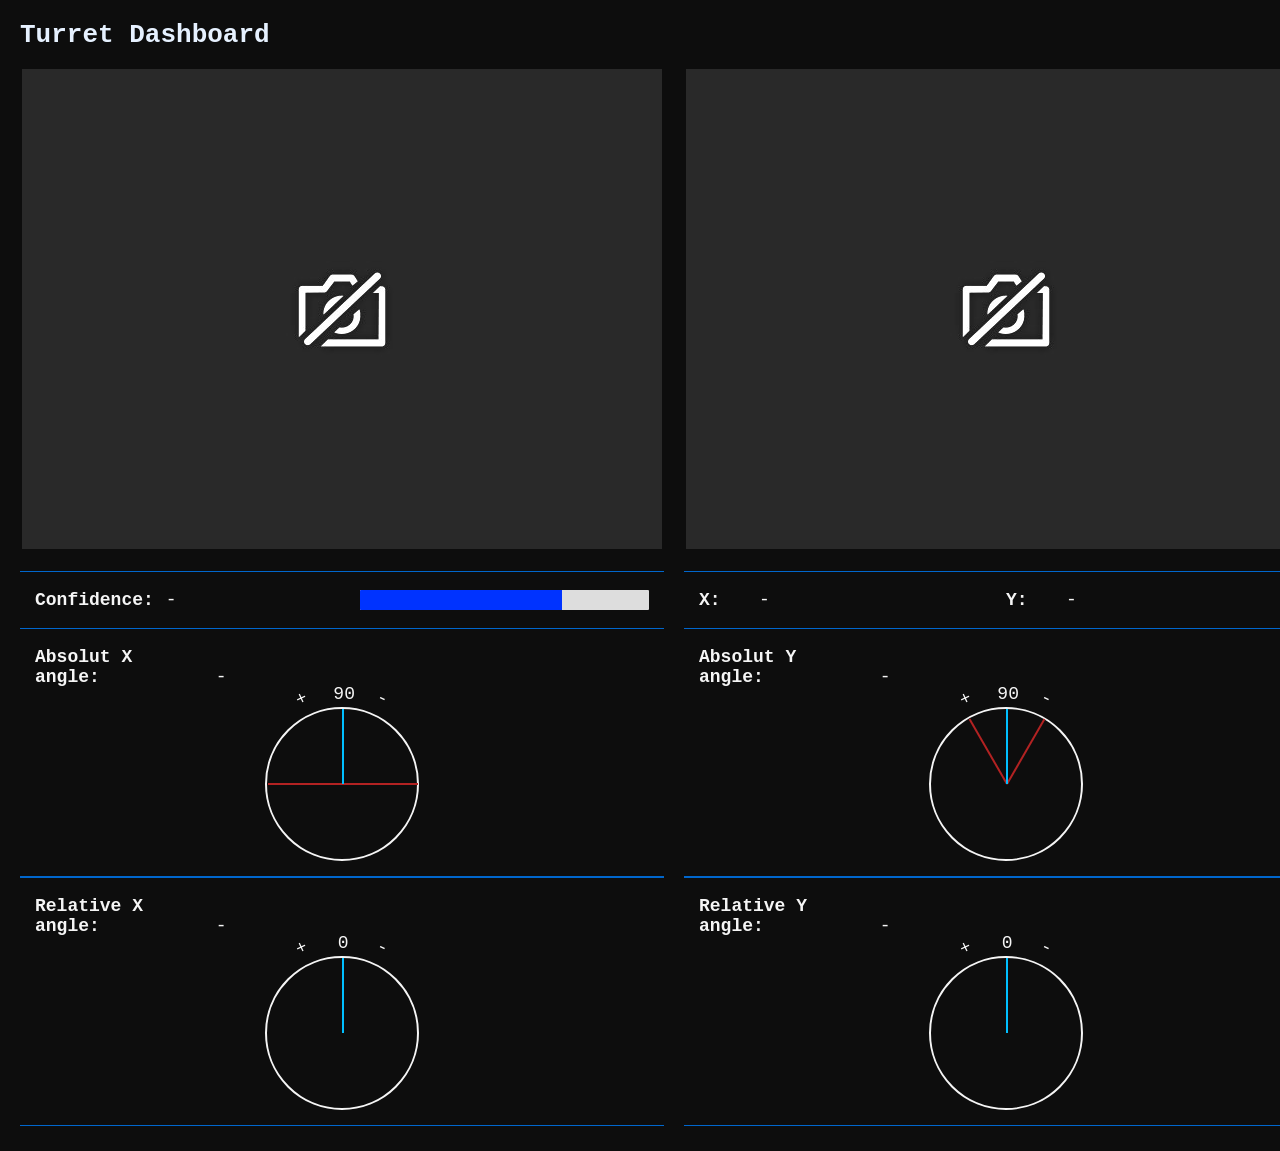
<file: Server/templates/index.html>
<!DOCTYPE html>
<html lang="en">
<head>
    <title>Turret Dashboard</title>
    <script src="https://cdn.socket.io/4.7.2/socket.io.min.js"></script>
    <link rel="stylesheet" href="../static/styles.css">
</head>
<body>
    <div class="left-middle-container">
        <div class="title">
            <h1>Turret Dashboard</h1>
        </div>

        <div class="panels-container">
            <div class="left-panel">

                <div class="image-container">
                    <img id="live-image" src="../static/notFound.png" onerror="this.onerror=null; this.src='static/notFound.png'" alt="" width="640" height="480">
                </div>

                <div class="confidence-container">
                    <p><span class="conf-label">Confidence:</span> <span id="conf-value" class="conf-value-class">-</span></p>
                    <div class="confidence-bar">
                        <div class="confidence-fill" style="width: 70%;"></div>
                    </div>
                </div>

                <div class="angle-container">
                    <p><span class="x-and-y-angle-label">Absolut X angle:
                    <span class="hover-angle-label">displays the absolut horizontal angle of the turret's direction</span>
                    </span> <span id="absolut-x-angle-value" class="x-and-y-angle-value">-</span></p>
                    <div class="angle-visual">
                    <div class="angle-circle">
                        <div class="angle-label-top">90</div>
                        <div class="angle-label-plus">+<span class="hover-angle-label-for-plus">left</span></div>
                        <div class="angle-label-minus">-<span class="hover-angle-label-for-minus">right</span></div>
                        <div class="angle-line limit-line-0"></div>
                        <div class="angle-line limit-line-180"></div>
                        <div class="angle-line" id="absolut-x-angle-line"></div>
                    </div>
                    </div>
                </div>

                <div class="angle-container">
                    <p><span class="x-and-y-angle-label">Relative X angle:
                    <span class="hover-angle-label">displays the relative horizontal angle the turret calculated</span>
                    </span> <span id="relative-x-angle-value" class="x-and-y-angle-value">-</span></p>
                    <div class="angle-visual">
                    <div class="angle-circle">
                        <div class="angle-label-top">0</div>
                        <div class="angle-label-plus">+</div>
                        <div class="angle-label-minus">-</div>
                        <div class="angle-line" id="relative-x-angle-line"></div>
                    </div>
                    </div>
                </div>
            </div>

            <div class="middle-panel">
                <div class="image-container">
                    <div id="crosshair-container">
                        <div id="crosshair-horizontal-line"></div>
                        <div id="crosshair-vertical-line"></div>
                    </div>
                    <img id="live-mask" src="../static/notFound.png" onerror="this.onerror=null; this.src='static/notFound.png'" alt="" width="640" height="480">
                </div>

                <div class="x-and-y-container">
                    <div class="x-and-y-subcontainer">
                        <div class="xy-pair">
                            <span class="x-and-y-label">X:</span>
                            <span id="x-value" class="x-and-y-value">-</span>
                        </div>
                        <div class="xy-pair">
                            <span class="x-and-y-label">Y:</span>
                            <span id="y-value" class="x-and-y-value">-</span>
                        </div>
                    </div>
                </div>

                <div class="angle-container">
                    <p><span class="x-and-y-angle-label">Absolut Y angle:
                        <span class="hover-angle-label">displays the absolut vertical angle of the turret's direction</span>
                    </span> <span id="absolut-y-angle-value" class="x-and-y-angle-value">-</span></p>
                    <div class="angle-visual">
                    <div class="angle-circle">
                        <div class="angle-label-top">90</div>
                        <div class="angle-label-plus">+<span class="hover-angle-label-for-plus">up</span></div>
                        <div class="angle-label-minus">-<span class="hover-angle-label-for-minus">down</span></div>
                        <div class="angle-line limit-line-60"></div>
                        <div class="angle-line limit-line-120"></div>
                        <div class="angle-line" id="absolut-y-angle-line"></div>
                    </div>
                    </div>
                </div>
                <div class="angle-container">
                    <p><span class="x-and-y-angle-label">Relative Y angle:
                        <span class="hover-angle-label">displays the relative vertical angle the turret calculated</span>
                    </span> <span id="relative-y-angle-value" class="x-and-y-angle-value">-</span>
                    </p>
                    <div class="angle-visual">
                    <div class="angle-circle">
                        <div class="angle-label-top">0</div>
                        <div class="angle-label-plus">+</div>
                        <div class="angle-label-minus">-</div>
                        <div class="angle-line" id="relative-y-angle-line"></div>
                    </div>
                    </div>
                </div>
            </div>
        </div>
    </div>

    <div class="right-panel">
        <h2>Turret Log</h2>
        <div id="log-container"></div>
    </div>

    <script src="../static/script.js"></script>
</body>
</html>
</file>
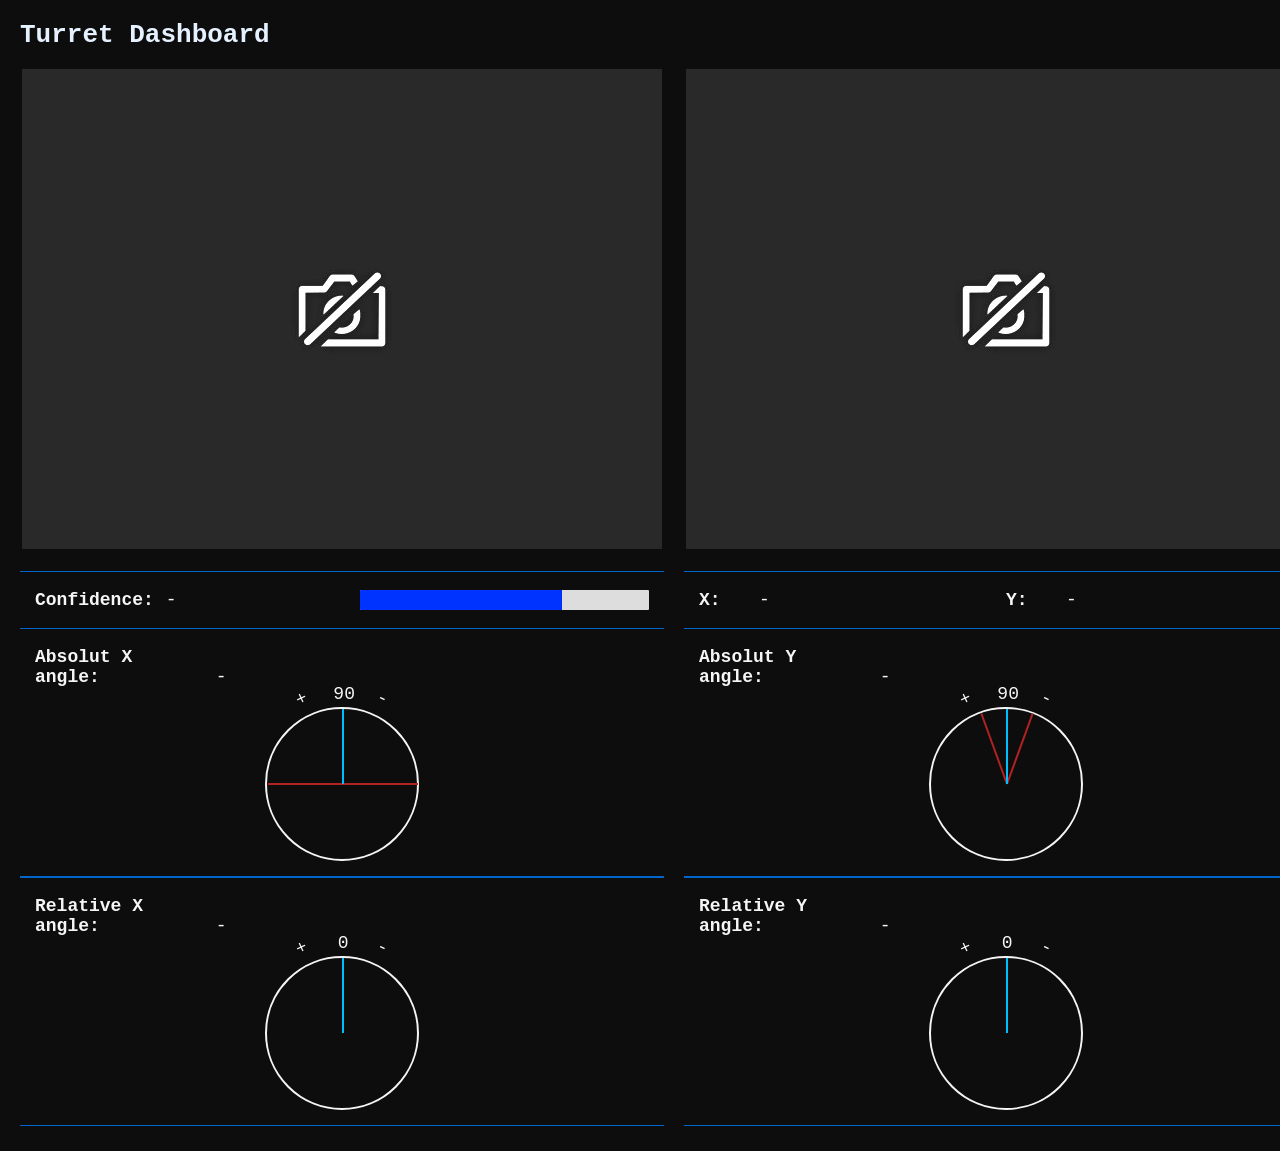
<file: src/server/templates/index.html>
<!DOCTYPE html>
<html lang="en">
<head>
    <title>Turret Dashboard</title>
    <script src="https://cdn.socket.io/4.7.2/socket.io.min.js"></script>
    <link rel="stylesheet" href="../static/styles.css">
</head>
<body>
    <div class="left-middle-container">
        <div class="title">
            <h1>Turret Dashboard</h1>
        </div>

        <div class="panels-container">
            <div class="left-panel">

                <div class="image-container">
                    <img id="live-image" src="../static/notFound.png" onerror="this.onerror=null; this.src='static/notFound.png'" alt="" width="640" height="480">
                </div>

                <div class="confidence-container">
                    <p><span class="conf-label">Confidence:</span> <span id="conf-value" class="conf-value-class">-</span></p>
                    <div class="confidence-bar">
                        <div class="confidence-fill" style="width: 70%;"></div>
                    </div>
                </div>

                <div class="angle-container">
                    <p><span class="x-and-y-angle-label">Absolut X angle:
                    <span class="hover-angle-label">displays the absolut horizontal angle of the turret's direction</span>
                    </span> <span id="absolut-x-angle-value" class="x-and-y-angle-value">-</span></p>
                    <div class="angle-visual">
                    <div class="angle-circle">
                        <div class="angle-label-top">90</div>
                        <div class="angle-label-plus">+<span class="hover-angle-label-for-plus">left</span></div>
                        <div class="angle-label-minus">-<span class="hover-angle-label-for-minus">right</span></div>
                        <div class="angle-line limit-line-0"></div>
                        <div class="angle-line limit-line-180"></div>
                        <div class="angle-line" id="absolut-x-angle-line"></div>
                    </div>
                    </div>
                </div>

                <div class="angle-container">
                    <p><span class="x-and-y-angle-label">Relative X angle:
                    <span class="hover-angle-label">displays the relative horizontal angle the turret calculated</span>
                    </span> <span id="relative-x-angle-value" class="x-and-y-angle-value">-</span></p>
                    <div class="angle-visual">
                    <div class="angle-circle">
                        <div class="angle-label-top">0</div>
                        <div class="angle-label-plus">+</div>
                        <div class="angle-label-minus">-</div>
                        <div class="angle-line" id="relative-x-angle-line"></div>
                    </div>
                    </div>
                </div>
            </div>

            <div class="middle-panel">
                <div class="image-container">
                    <div id="crosshair-container">
                        <div id="crosshair-horizontal-line"></div>
                        <div id="crosshair-vertical-line"></div>
                    </div>
                    <img id="live-mask" src="../static/notFound.png" onerror="this.onerror=null; this.src='static/notFound.png'" alt="" width="640" height="480">
                </div>

                <div class="x-and-y-container">
                    <div class="x-and-y-subcontainer">
                        <div class="xy-pair">
                            <span class="x-and-y-label">X:</span>
                            <span id="x-value" class="x-and-y-value">-</span>
                        </div>
                        <div class="xy-pair">
                            <span class="x-and-y-label">Y:</span>
                            <span id="y-value" class="x-and-y-value">-</span>
                        </div>
                    </div>
                </div>

                <div class="angle-container">
                    <p><span class="x-and-y-angle-label">Absolut Y angle:
                        <span class="hover-angle-label">displays the absolut vertical angle of the turret's direction</span>
                    </span> <span id="absolut-y-angle-value" class="x-and-y-angle-value">-</span></p>
                    <div class="angle-visual">
                    <div class="angle-circle">
                        <div class="angle-label-top">90</div>
                        <div class="angle-label-plus">+<span class="hover-angle-label-for-plus">up</span></div>
                        <div class="angle-label-minus">-<span class="hover-angle-label-for-minus">down</span></div>
                        <div class="angle-line limit-line-70"></div>
                        <div class="angle-line limit-line-110"></div>
                        <div class="angle-line" id="absolut-y-angle-line"></div>
                    </div>
                    </div>
                </div>
                <div class="angle-container">
                    <p><span class="x-and-y-angle-label">Relative Y angle:
                        <span class="hover-angle-label">displays the relative vertical angle the turret calculated</span>
                    </span> <span id="relative-y-angle-value" class="x-and-y-angle-value">-</span>
                    </p>
                    <div class="angle-visual">
                    <div class="angle-circle">
                        <div class="angle-label-top">0</div>
                        <div class="angle-label-plus">+</div>
                        <div class="angle-label-minus">-</div>
                        <div class="angle-line" id="relative-y-angle-line"></div>
                    </div>
                    </div>
                </div>
            </div>
        </div>
    </div>

    <div class="right-panel">
        <h2>Turret Log</h2>
        <div id="log-container"></div>
    </div>

    <script src="../static/script.js"></script>
</body>
</html>
</file>
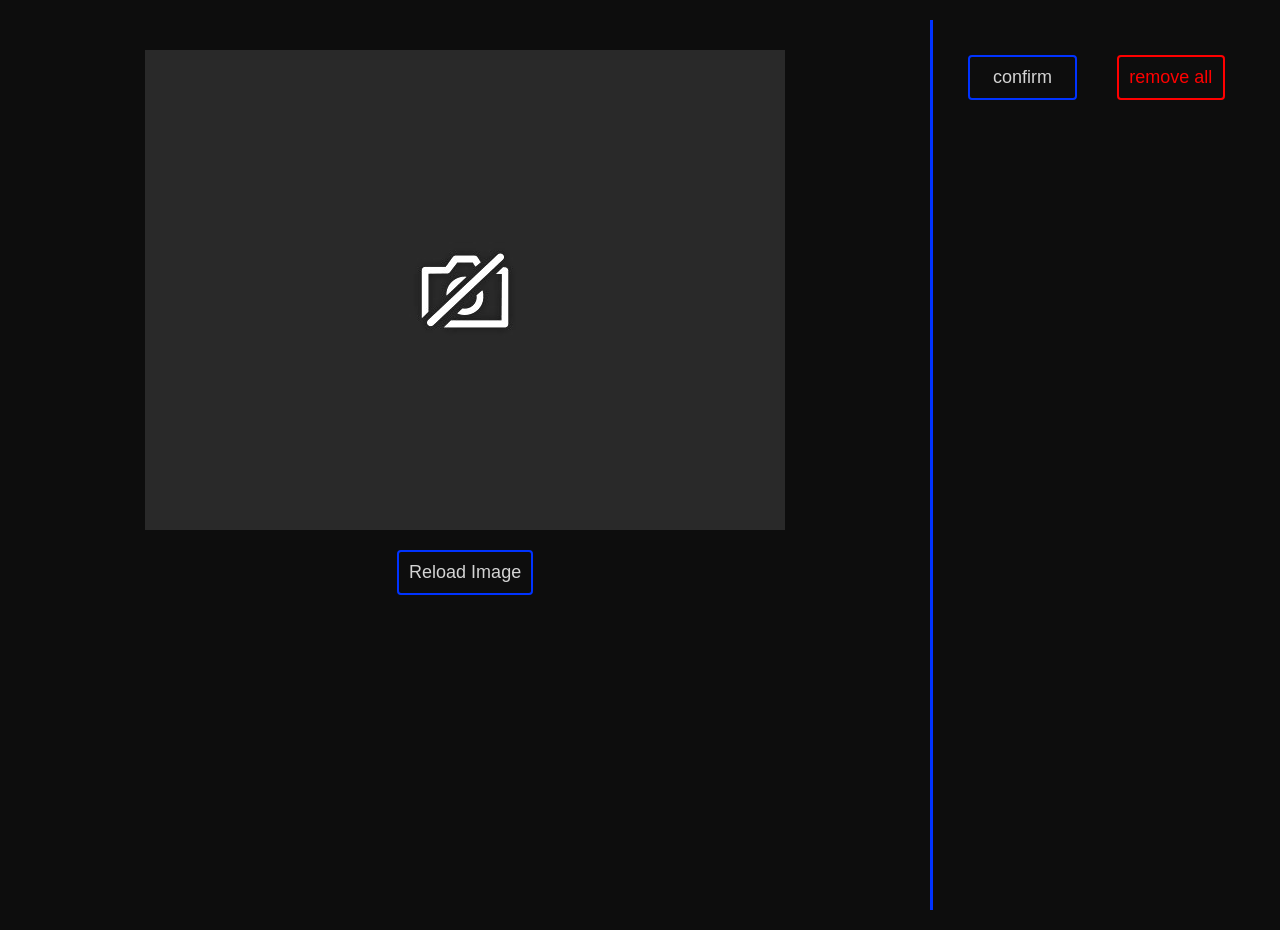
<file: server/templates/color_selector.html>
<!DOCTYPE html>
<html lang="en">
<head>
    <meta charset="UTF-8">
    <title>Color Selector</title>
    <script src="https://cdn.socket.io/4.7.2/socket.io.min.js"></script>
    <link rel="stylesheet" href="../static/color_selector/styles.css">
    <link rel="stylesheet" href="https://cdnjs.cloudflare.com/ajax/libs/font-awesome/6.4.0/css/all.min.css">
</head>
<body>
    <div class="left-side">
        <div class="image-container">
            <canvas id="canvas" style="display: none;"></canvas>
            <img id="image" src="../static/notFound.png" onerror="this.onerror=null; this.src='../static/notFound.png'" alt="" width="640" height="480">
        </div>
        <div class="button-container">
            <button id="button-update-image" type="button">Reload Image</button>
        </div>
    </div>

    <div class="right-side">
        <div class="button-container">
            <button id="confirm-button" type="button">confirm</button>
            <button id="remove-all-button" type="button">remove all</button>
        </div>
        <div id="color-selection-container"></div>
    </div>

    <script src="../static/color_selector/script.js"></script>
</body>
</html>
</file>
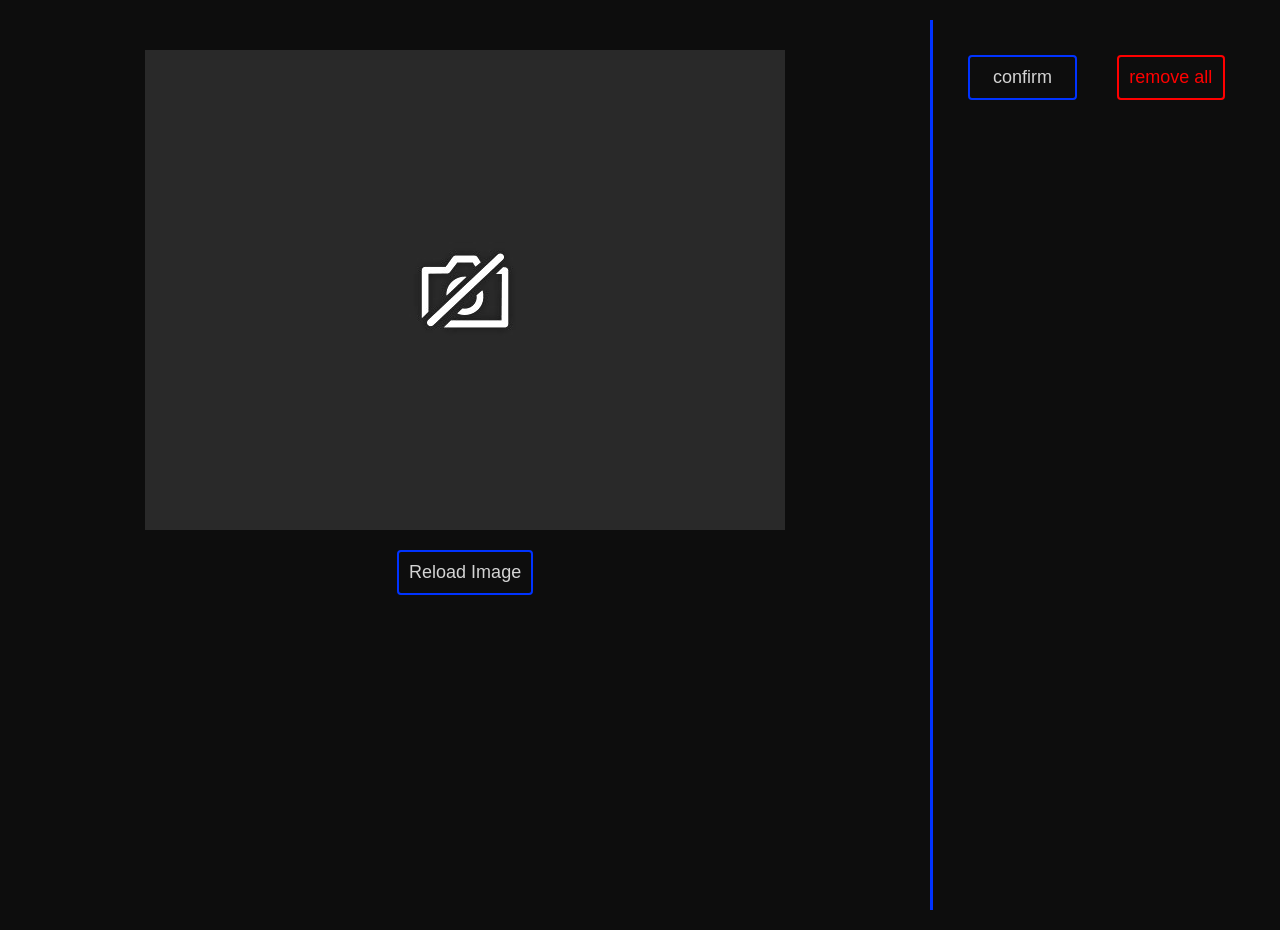
<file: Server/templates/colorSelector.html>
<!DOCTYPE html>
<html lang="en">
<head>
    <meta charset="UTF-8">
    <title>Color Selector</title>
    <script src="https://cdn.socket.io/4.7.2/socket.io.min.js"></script>
    <link rel="stylesheet" href="../static/colorSelector/styles.css">
    <link rel="stylesheet" href="https://cdnjs.cloudflare.com/ajax/libs/font-awesome/6.4.0/css/all.min.css">
</head>
<body>
    <div class="left-side">
        <div class="image-container">
            <canvas id="canvas" style="display: none;"></canvas>
            <img id="image" src="../static/notFound.png" onerror="this.onerror=null; this.src='../static/notFound.png'" alt="" width="640" height="480">
        </div>
        <div class="button-container">
            <button id="button-update-image" type="button">Reload Image</button>
        </div>
    </div>

    <div class="right-side">
        <div class="button-container">
            <button id="confirm-button" type="button">confirm</button>
            <button id="remove-all-button" type="button">remove all</button>
        </div>
        <div id="color-selection-container"></div>
    </div>

    <script src="../static/colorSelector/script.js"></script>
</body>
</html>
</file>
<file: Server/static/styles.css>
body {
    display: flex;
    flex-direction: row;
    font-family: monospace;
    margin: 0;
    padding: 20px;
    background-color: #0D0D0D;
}

.title {

}

.left-middle-container {
    flex: 2;
    display: flex;
    flex-direction: column;
}

.panels-container {
    display: flex;
    flex-direction: row;
    gap: 20px;
}

.image-container {
    display: flex;
    justify-content: center;
    align-items: center;
}

.left-panel,
.middle-panel {
    flex: 1;
    display: flex;
    flex-direction: column;
}

.right-panel {
    flex: 1;
    width: 800px;
    margin-left: 20px;
    background-color: #1e1e1e;
    color: #f0f0f0;
    padding: 10px;
    overflow-y: auto;
    height: calc(100vh - 40px);
    border-radius: 3px;
}

.values-container {
    margin-top: 20px;
    font-size: 18px;
    background-color: #f5f5f5;
    padding: 15px;
    border-radius: 5px;
}

.value-label {
    font-weight: bold;
    display: inline-block;
    width: 120px;
    color: #333;
}

.value {
    display: inline-block;
    width: 50px;
    color: #0066cc;
}

.confidence-container {
    margin-top: 20px;
    font-size: 18px;
    background-color: #0D0D0D;
    padding: 0 15px 0;
    border-top: #0066cc solid 1px;
    display: flex;
    align-items: center;
    justify-content: space-between;
    gap: 20px;
}

.conf-label {
    font-weight: bold;
    display: inline-block;
    width: 120px;
    color: #f5f5f5;
}

.conf-value-class {
    display: inline-block;
    width: 50px;
    color: #f5f5f5;
}

.confidence-bar {
  flex: 0.7;
  height: 20px;
  background-color: #ddd;
  border-radius: 1px;
  overflow: hidden;
}

.confidence-fill {
  height: 100%;
  background-color: #0033FF;
  width: 70%;
  transition: width 0.2s ease;
}

.x-and-y-container {
    display: flex;
    flex: 1;
    margin-top: 20px;
    font-size: 18px;
    padding: 5px 15px;
    flex-direction: row;
    background-color: #0D0D0D;
    border-top: #0066cc solid 1px;
}

.x-and-y-subcontainer {
    display: flex;
    flex: 1;
    flex-direction: row;
}

.xy-pair {
    display: flex;
    align-items: center;
    flex: 1;
}

.x-and-y-label {
    font-weight: bold;
    display: inline-block;
    width: 60px;
    color: #f5f5f5;
}

.x-and-y-value {
    display: inline-block;
    width: 50px;
    color: #f5f5f5;
}

.angle-container {
    font-size: 18px;
    background-color: #0D0D0D;
    padding: 0 15px 15px;
    border-top: #0066cc solid 1px;
    border-bottom: #0066cc solid 1px;
}

.x-and-y-angle-label {
    font-weight: bold;
    display: inline-block;
    width: 170px;
    color: #f5f5f5;
    position: relative;
}

.hover-angle-label {
    display: none;
    position: absolute;
    bottom: 100%;
    left: 0;
    background: #222;
    color: #fff;
    padding: 4px 8px;
    border-radius: 4px;
    font-size: 0.85rem;
    white-space: nowrap;
}

.hover-angle-label-for-plus {
    display: none;
    position: absolute;
    bottom: 100%;
    left: 0;
    background: #222;
    color: #fff;
    padding: 4px 8px;
    border-radius: 4px;
    font-size: 0.85rem;
    white-space: nowrap;
    transform: rotate(25deg);
}

.hover-angle-label-for-minus {
    display: none;
    position: absolute;
    top: 100%;
    background: #222;
    color: #fff;
    padding: 4px 8px;
    border-radius: 4px;
    font-size: 0.85rem;
    white-space: nowrap;
    transform: rotate(-205deg);
}


.x-and-y-angle-label:hover .hover-angle-label {
    display: block;
}

.angle-label-plus:hover .hover-angle-label-for-plus {
    display: block;
}

.angle-label-minus:hover .hover-angle-label-for-minus {
    display: block;
}

.x-and-y-angle-value {
    display: inline-block;
    width: 50px;
    color: #f5f5f5;
}

.angle-visual {
    display: flex;
    justify-content: center;
    margin-top: 20px;
}

.angle-circle {
    width: 150px;
    height: 150px;
    border: 2px solid #f5f5f5;
    border-radius: 50%;
    position: relative;
}

.angle-label-top {
    position: absolute;
    font-family: monospace;
    color: #f5f5f5;
    font-size: 18px;
    top: -25px;
    left: 50%;
    transform: translateX(-40%);
}

.angle-label-plus {
    position: absolute;
    font-family: monospace;
    color: #f5f5f5;
    font-size: 18px;
    top: -22px;
    left: 22%;
    transform: translateX(-40%);
    rotate: -25deg;
}

.angle-label-minus {
    position: absolute;
    font-family: monospace;
    color: #f5f5f5;
    font-size: 18px;
    top: -22px;
    right: 22%;
    transform: translateX(-40%);
    rotate: 205deg;
}

.angle-line {
    width: 2px;
    height: 50%;
    background-color: deepskyblue;
    position: absolute;
    top: 0;
    left: 50%;
    transform-origin: bottom center;
    transform: rotate(0deg);
}

.limit-line-0 {
    background-color: firebrick;
    transform: rotate(-90deg);
}


.limit-line-180 {
    background-color: firebrick;
    transform: rotate(90deg);
}

.limit-line-60 {
    background-color: firebrick;
    transform: rotate(-30deg);
}

.limit-line-120 {
    background-color: firebrick;
    transform: rotate(30deg);
}

#image-container {
    text-align: center;
    display: flex;
}

#live-image {
    border: #0D0D0D solid 2px;
}

h1 {
    margin-top: 0;
    color: #E6F1FF;
}

#log-container {
    font-family: monospace;
    white-space: pre;
}

.log-entry {
    margin-bottom: 5px;
    border-bottom: 1px solid #333;
    padding-bottom: 5px;
}

.log-time {
    color: #6a9955;
}

.log-message {
    color: #d4d4d4;
}

#live-mask {
    border: #0D0D0D solid 2px;
    display: block;
}

#crosshair-container {
    position: relative;
    background-color: #0D0D0D;
    border: #0066cc solid 2px;
    width: 640px;
    height: 480px;
    display: none;
}

#crosshair-horizontal-line {
    position: absolute;
    background-color: deepskyblue;
    width: 100%;
    height: 1px;
    left: 0;
    top: 240px;
    display: none;
}

#crosshair-vertical-line {
    position: absolute;
    background-color: deepskyblue;
    height: 100%;
    width: 1px;
    left: 340px;
    top: 0;
    display: none;
}
</file>
<file: src/server/static/styles.css>
body {
    display: flex;
    flex-direction: row;
    font-family: monospace;
    margin: 0;
    padding: 20px;
    background-color: #0D0D0D;
}

.title {

}

.left-middle-container {
    flex: 2;
    display: flex;
    flex-direction: column;
}

.panels-container {
    display: flex;
    flex-direction: row;
    gap: 20px;
}

.image-container {
    display: flex;
    justify-content: center;
    align-items: center;
}

.left-panel,
.middle-panel {
    flex: 1;
    display: flex;
    flex-direction: column;
}

.right-panel {
    flex: 1;
    width: 800px;
    margin-left: 20px;
    background-color: #1e1e1e;
    color: #f0f0f0;
    padding: 10px;
    overflow-y: auto;
    height: calc(100vh - 40px);
    border-radius: 3px;
}

.values-container {
    margin-top: 20px;
    font-size: 18px;
    background-color: #f5f5f5;
    padding: 15px;
    border-radius: 5px;
}

.value-label {
    font-weight: bold;
    display: inline-block;
    width: 120px;
    color: #333;
}

.value {
    display: inline-block;
    width: 50px;
    color: #0066cc;
}

.confidence-container {
    margin-top: 20px;
    font-size: 18px;
    background-color: #0D0D0D;
    padding: 0 15px 0;
    border-top: #0066cc solid 1px;
    display: flex;
    align-items: center;
    justify-content: space-between;
    gap: 20px;
}

.conf-label {
    font-weight: bold;
    display: inline-block;
    width: 120px;
    color: #f5f5f5;
}

.conf-value-class {
    display: inline-block;
    width: 50px;
    color: #f5f5f5;
}

.confidence-bar {
  flex: 0.7;
  height: 20px;
  background-color: #ddd;
  border-radius: 1px;
  overflow: hidden;
}

.confidence-fill {
  height: 100%;
  background-color: #0033FF;
  width: 70%;
  transition: width 0.2s ease;
}

.x-and-y-container {
    display: flex;
    flex: 1;
    margin-top: 20px;
    font-size: 18px;
    padding: 5px 15px;
    flex-direction: row;
    background-color: #0D0D0D;
    border-top: #0066cc solid 1px;
}

.x-and-y-subcontainer {
    display: flex;
    flex: 1;
    flex-direction: row;
}

.xy-pair {
    display: flex;
    align-items: center;
    flex: 1;
}

.x-and-y-label {
    font-weight: bold;
    display: inline-block;
    width: 60px;
    color: #f5f5f5;
}

.x-and-y-value {
    display: inline-block;
    width: 50px;
    color: #f5f5f5;
}

.angle-container {
    font-size: 18px;
    background-color: #0D0D0D;
    padding: 0 15px 15px;
    border-top: #0066cc solid 1px;
    border-bottom: #0066cc solid 1px;
}

.x-and-y-angle-label {
    font-weight: bold;
    display: inline-block;
    width: 170px;
    color: #f5f5f5;
    position: relative;
}

.hover-angle-label {
    display: none;
    position: absolute;
    bottom: 100%;
    left: 0;
    background: #222;
    color: #fff;
    padding: 4px 8px;
    border-radius: 4px;
    font-size: 0.85rem;
    white-space: nowrap;
}

.hover-angle-label-for-plus {
    display: none;
    position: absolute;
    bottom: 100%;
    left: 0;
    background: #222;
    color: #fff;
    padding: 4px 8px;
    border-radius: 4px;
    font-size: 0.85rem;
    white-space: nowrap;
    transform: rotate(25deg);
}

.hover-angle-label-for-minus {
    display: none;
    position: absolute;
    top: 100%;
    background: #222;
    color: #fff;
    padding: 4px 8px;
    border-radius: 4px;
    font-size: 0.85rem;
    white-space: nowrap;
    transform: rotate(-205deg);
}


.x-and-y-angle-label:hover .hover-angle-label {
    display: block;
}

.angle-label-plus:hover .hover-angle-label-for-plus {
    display: block;
}

.angle-label-minus:hover .hover-angle-label-for-minus {
    display: block;
}

.x-and-y-angle-value {
    display: inline-block;
    width: 50px;
    color: #f5f5f5;
}

.angle-visual {
    display: flex;
    justify-content: center;
    margin-top: 20px;
}

.angle-circle {
    width: 150px;
    height: 150px;
    border: 2px solid #f5f5f5;
    border-radius: 50%;
    position: relative;
}

.angle-label-top {
    position: absolute;
    font-family: monospace;
    color: #f5f5f5;
    font-size: 18px;
    top: -25px;
    left: 50%;
    transform: translateX(-40%);
}

.angle-label-plus {
    position: absolute;
    font-family: monospace;
    color: #f5f5f5;
    font-size: 18px;
    top: -22px;
    left: 22%;
    transform: translateX(-40%);
    rotate: -25deg;
}

.angle-label-minus {
    position: absolute;
    font-family: monospace;
    color: #f5f5f5;
    font-size: 18px;
    top: -22px;
    right: 22%;
    transform: translateX(-40%);
    rotate: 205deg;
}

.angle-line {
    width: 2px;
    height: 50%;
    background-color: deepskyblue;
    position: absolute;
    top: 0;
    left: 50%;
    transform-origin: bottom center;
    transform: rotate(0deg);
}

.limit-line-0 {
    background-color: firebrick;
    transform: rotate(-90deg);
}


.limit-line-180 {
    background-color: firebrick;
    transform: rotate(90deg);
}

.limit-line-70 {
    background-color: firebrick;
    transform: rotate(-20deg);
}

.limit-line-110 {
    background-color: firebrick;
    transform: rotate(20deg);
}

#image-container {
    text-align: center;
    display: flex;
}

#live-image {
    border: #0D0D0D solid 2px;
}

h1 {
    margin-top: 0;
    color: #E6F1FF;
}

#log-container {
    font-family: monospace;
    white-space: pre;
}

.log-entry {
    margin-bottom: 5px;
    border-bottom: 1px solid #333;
    padding-bottom: 5px;
}

.log-time {
    color: #6a9955;
}

.log-message {
    color: #d4d4d4;
}

#live-mask {
    border: #0D0D0D solid 2px;
    display: block;
}

#crosshair-container {
    position: relative;
    background-color: #0D0D0D;
    border: #0066cc solid 2px;
    width: 640px;
    height: 480px;
    display: none;
}

#crosshair-horizontal-line {
    position: absolute;
    background-color: deepskyblue;
    width: 100%;
    height: 1px;
    left: 0;
    top: 240px;
    display: none;
}

#crosshair-vertical-line {
    position: absolute;
    background-color: deepskyblue;
    height: 100%;
    width: 1px;
    left: 340px;
    top: 0;
    display: none;
}
</file>
<file: server/static/color_selector/styles.css>
body {
    display: flex;
    flex-direction: row;
    font-family: monospace;
    margin: 0;
    padding: 20px;
    justify-content: space-evenly;
    background-color: #0D0D0D;
}

.left-side {
    display: flex;
    flex: 3;
    flex-direction: column;
    align-items: center;
}

.image-container {
    margin-top: 30px;
    display: flex;
    justify-content: center;
    align-items: center;
}

#image {
    cursor: crosshair;
}

.button-container {
    display: flex;
    flex-direction: row;
    justify-content: center;
}

#confirm-button,
#button-update-image {
    flex: 1;
    max-width: 200px;
    margin: 20px;
    padding: 10px;
    color: #d4d4d4;
    background-color: #0D0D0D;
    font-size: 18px;
    border: #0033FF 2px solid;
    border-radius: 4px;
}

#remove-all-button {
    flex: 1;
    max-width: 200px;
    margin: 20px;
    padding: 10px;
    color: red;
    background-color: #0D0D0D;
    font-size: 18px;
    border: red 2px solid;
    border-radius: 4px;
}

#remove-all-button:hover {
    color: white;
    background-color: red;
}

#confirm-button:hover,
#button-update-image:hover {
    background-color: #0033FF;
    color: white;
}

.right-side {
    flex: 1;
    flex-direction: column;
    margin-left: 20px;
    background-color: #0D0D0D;
    color: #f0f0f0;
    padding: 15px;
    overflow-y: auto;
    height: calc(100vh - 40px);
    border-left: #0033FF solid;
}

#color-selection-container {
    display: flex;
    flex: 1;
    flex-direction: column;
    font-family: monospace;
    white-space: pre;
}

.color-entry {
    display: flex;
    flex-direction: row;
    font-size: 18px;
    margin: 5px;
    border: 1px solid #0066cc;
    padding: 8px;
    justify-content: center;
}

.color-count {
    flex: 1;
    color: #6a9955;
}

.color-display {
    margin: 3px 20px;
    flex: 5;
    fill: #0033FF;
}

.del-color-entry {
    width: 40px;
    background-color: #0D0D0D;
    border: 2px solid red;
    color: red;
    margin-left: 10px;
    border-radius: 4px;
    cursor: pointer;
    transition: background-color 0.3s, color 0.3s;
    font-size: 10px;
}


.del-color-entry:hover {
  background-color: red;
  color: white;
}
</file>
<file: Server/static/colorSelector/styles.css>
body {
    display: flex;
    flex-direction: row;
    font-family: monospace;
    margin: 0;
    padding: 20px;
    justify-content: space-evenly;
    background-color: #0D0D0D;
}

.left-side {
    display: flex;
    flex: 3;
    flex-direction: column;
    align-items: center;
}

.image-container {
    margin-top: 30px;
    display: flex;
    justify-content: center;
    align-items: center;
}

#image {
    cursor: crosshair;
}

.button-container {
    display: flex;
    flex-direction: row;
    justify-content: center;
}

#confirm-button,
#button-update-image {
    flex: 1;
    max-width: 200px;
    margin: 20px;
    padding: 10px;
    color: #d4d4d4;
    background-color: #0D0D0D;
    font-size: 18px;
    border: #0033FF 2px solid;
    border-radius: 4px;
}

#remove-all-button {
    flex: 1;
    max-width: 200px;
    margin: 20px;
    padding: 10px;
    color: red;
    background-color: #0D0D0D;
    font-size: 18px;
    border: red 2px solid;
    border-radius: 4px;
}

#remove-all-button:hover {
    color: white;
    background-color: red;
}

#confirm-button:hover,
#button-update-image:hover {
    background-color: #0033FF;
    color: white;
}

.right-side {
    flex: 1;
    flex-direction: column;
    margin-left: 20px;
    background-color: #0D0D0D;
    color: #f0f0f0;
    padding: 15px;
    overflow-y: auto;
    height: calc(100vh - 40px);
    border-left: #0033FF solid;
}

#color-selection-container {
    display: flex;
    flex: 1;
    flex-direction: column;
    font-family: monospace;
    white-space: pre;
}

.color-entry {
    display: flex;
    flex-direction: row;
    font-size: 18px;
    margin: 5px;
    border: 1px solid #0066cc;
    padding: 8px;
    justify-content: center;
}

.color-count {
    flex: 1;
    color: #6a9955;
}

.color-display {
    margin: 3px 20px;
    flex: 5;
    fill: #0033FF;
}

.del-color-entry {
    width: 40px;
    background-color: #0D0D0D;
    border: 2px solid red;
    color: red;
    margin-left: 10px;
    border-radius: 4px;
    cursor: pointer;
    transition: background-color 0.3s, color 0.3s;
    font-size: 10px;
}


.del-color-entry:hover {
  background-color: red;
  color: white;
}
</file>
